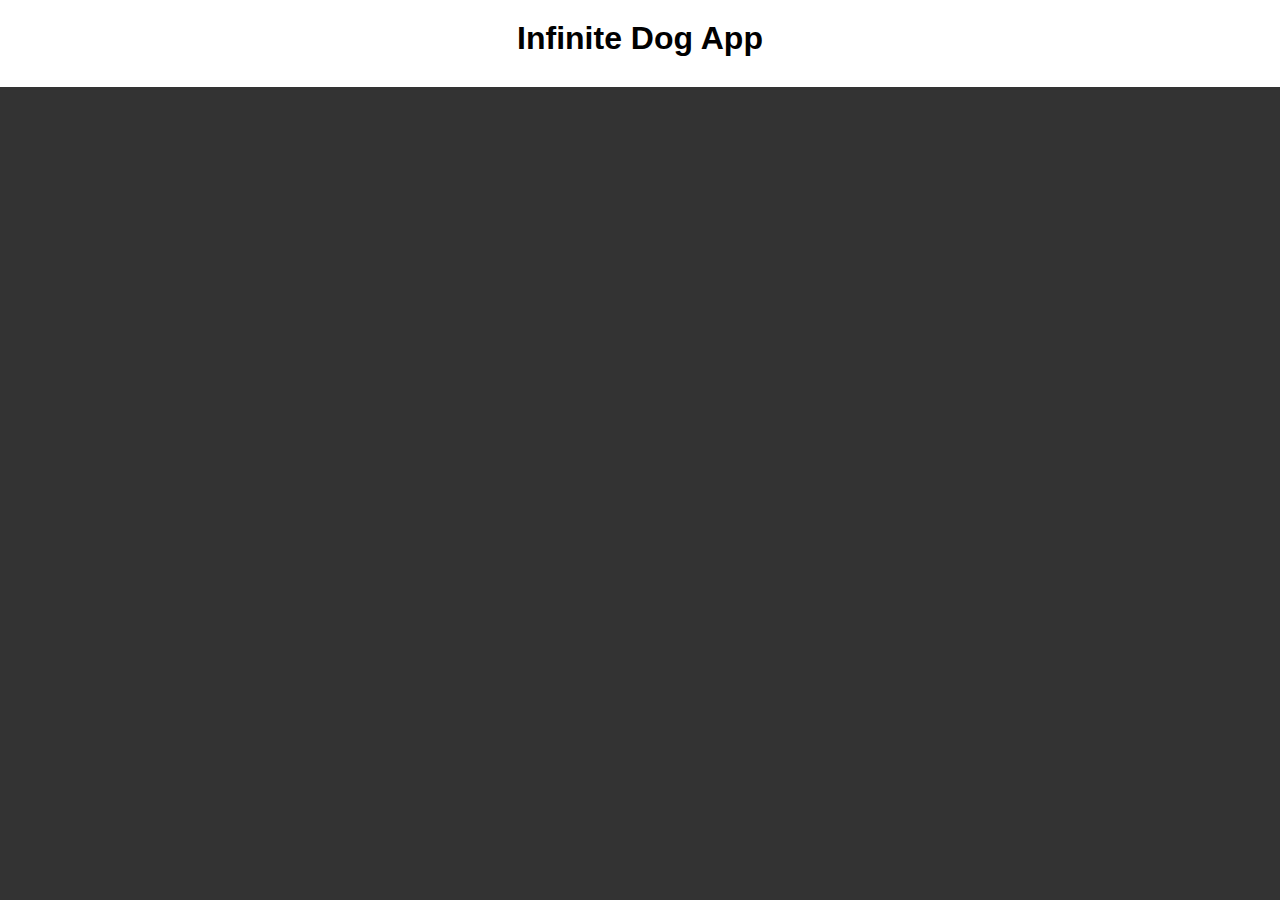
<file: index.html>
<html lang="en">
<head>
    <meta charset="UTF-8">
    <meta name="viewport" content="width=device-width, initial-scale=1.0">
    <title>Document</title>
    <link rel="stylesheet" href="main.css">
</head>
<body>
    <div class="app">
        <div class="header">
            <h1>Infinite Dog App</h1>
            <div id="breed"></div>
        </div>
        <div class="slideshow" id="slideshow"></div>
    </div>

    <script src="main.js"></script>
</body>
</html>
</file>
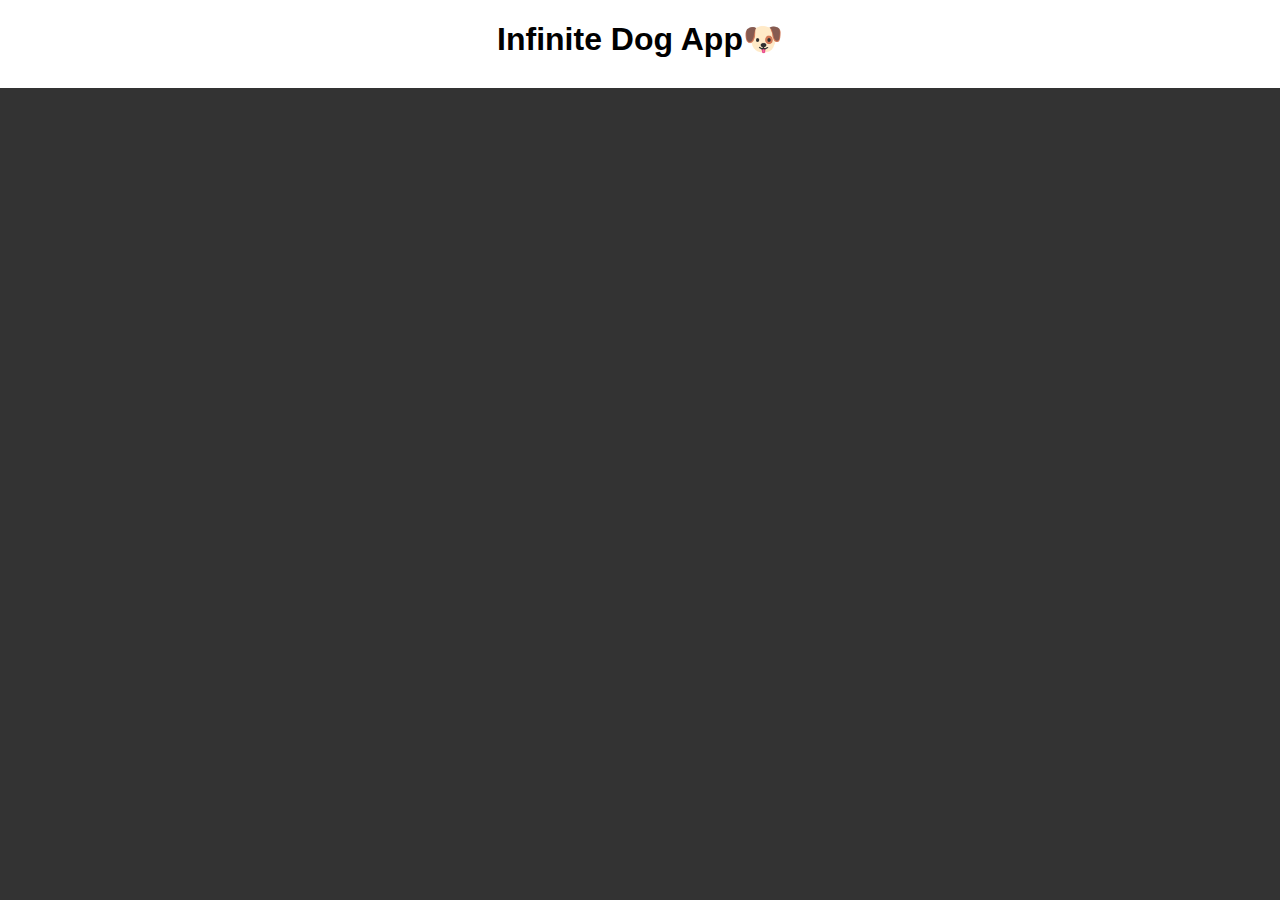
<file: docs/index.html>
<html lang="en">
<head>
    <meta charset="UTF-8">
    <meta name="viewport" content="width=device-width, initial-scale=1.0">
    <title>Dog slideshow🐶</title>
    <link rel="stylesheet" href="main.css">
</head>
<body>
    <div class="app">
        <div class="header">
            <h1>Infinite Dog App🐶</h1>
            <div id="breed"></div>
        </div>
        <div class="slideshow" id="slideshow"></div>
    </div>

    <script src="main.js"></script>
</body>
</html>
</file>
<file: main.css>
body {
    margin: 0;
    font-family: sans-serif;

}

.app {
    height: 100%;
    width: 100%;
    display: flex;
    flex-direction: column;
}

.header {
    text-align: center;
    padding: 20px 0;
}

.header h1 {
    margin: 0 0 10px 0;
}

.header select {
    font-size: 1rem;
}

.slideshow {
   flex: 1; 
   background-color: #333;
   position: relative;
   overflow: hidden;
}

.slide {
    position: absolute;
    top: 0;
    left: 0;
    bottom: 0;
    right: 0;
    background-repeat: no-repeat;
    background-size: contain;
    background-position: center center;
    opacity: 0;
    transform: scale(1);
    transition: all .9s ease-out;
}

.slide:nth-last-child(2) {
    opacity: 1;
    transform: scale(1.08);
}
</file>
<file: docs/main.css>
body {
    margin: 0;
    font-family: sans-serif;

}

.app {
    height: 100%;
    width: 100%;
    display: flex;
    flex-direction: column;
}

.header {
    text-align: center;
    padding: 20px 0;
}

.header h1 {
    margin: 0 0 10px 0;
}

.header select {
    font-size: 1rem;
}

.slideshow {
   flex: 1; 
   background-color: #333;
   position: relative;
   overflow: hidden;
}

.slide {
    position: absolute;
    top: 0;
    left: 0;
    bottom: 0;
    right: 0;
    background-repeat: no-repeat;
    background-size: contain;
    background-position: center center;
    opacity: 0;
    transform: scale(1);
    transition: all .9s ease-out;
}

.slide:nth-last-child(2) {
    opacity: 1;
    transform: scale(1.08);
}
</file>
